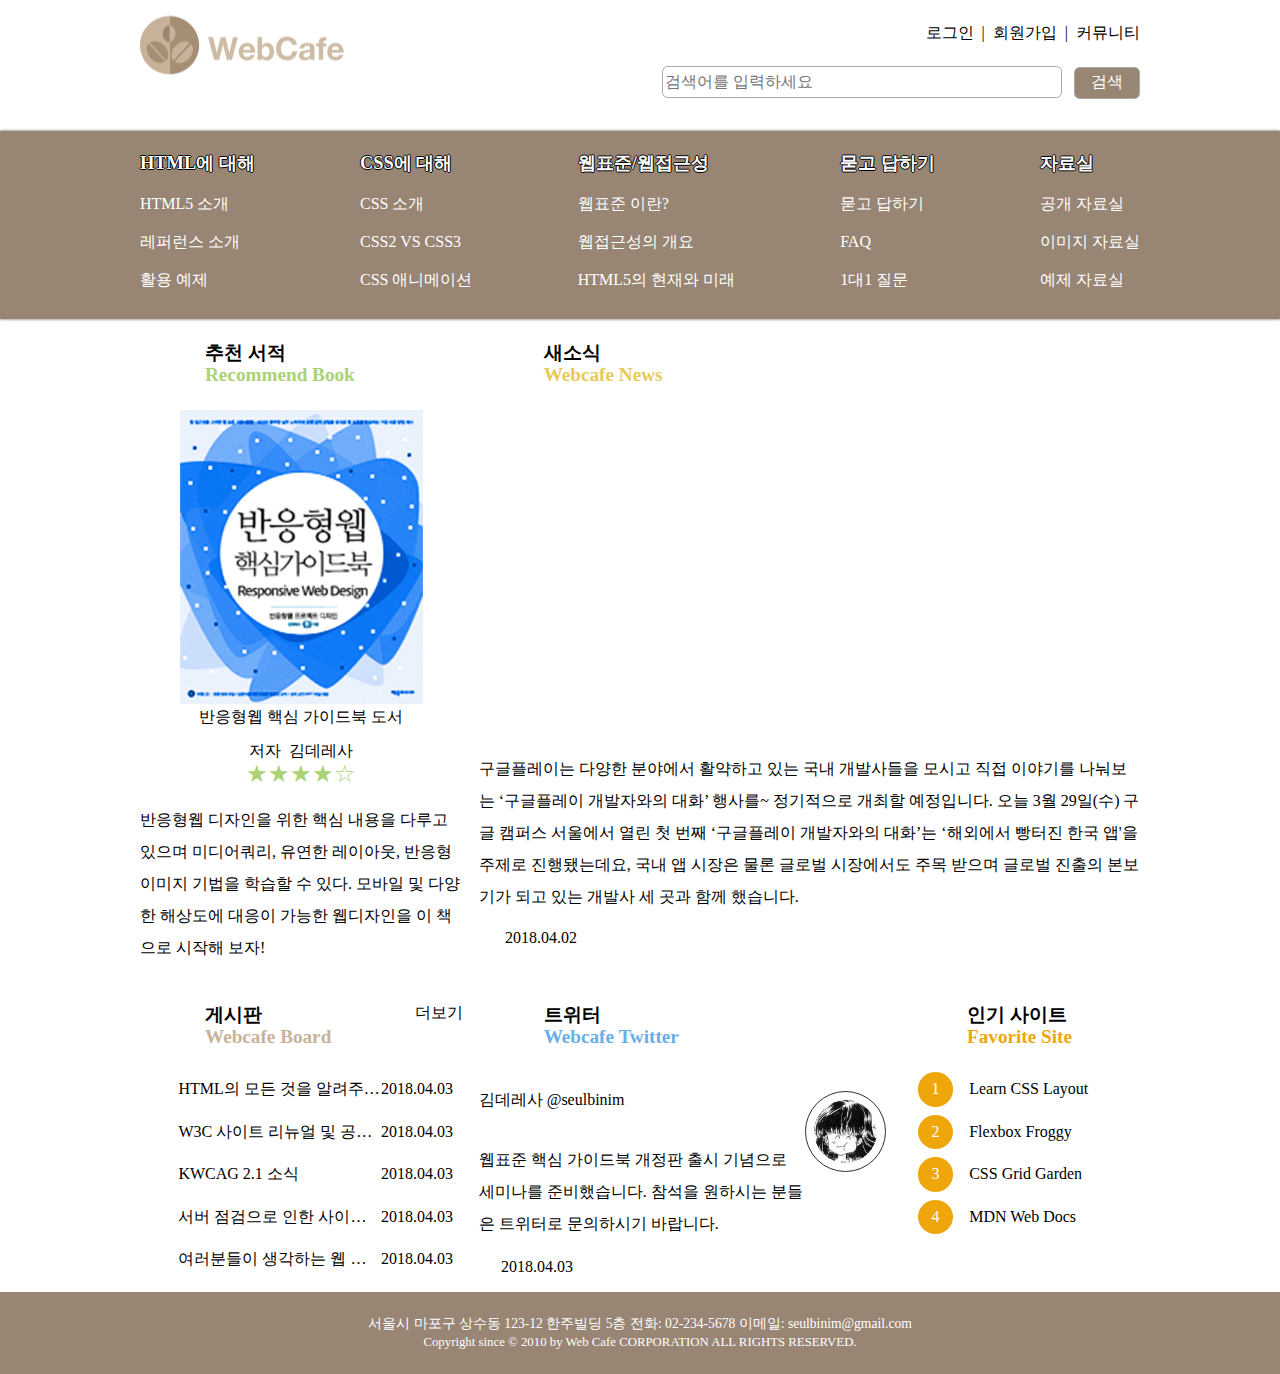
<file: index.html>
<!DOCTYPE html>
<html lang="ko-KR">

<head>
  <meta charset="UTF-8">
  <meta name="viewport" content="width=device-width, initial-scale=1.0">
  <title>웹카페 - 반응형웹</title>
  <link rel="stylesheet" href="./css/normalize.css">
  <link rel="stylesheet" href="./css/style.css">
  <script src="./js/jquery.min.js" defer></script>
  <script src="./js/mobile-menu.js" defer></script>
</head>

<body>
  <div class="container flex-col">
    <header class="header flex-row">
      <h1 class="logo">
        <a href="#"><img src="images/rwd-logo.png" alt="Web Cafe" /></a>
      </h1>
      <ul class="member">
        <li><a href="#">로그인</a></li>
        <li><span class="bar"></span><a href="#">회원가입</a></li>
        <li><span class="bar"></span><a href="#">커뮤니티</a></li>
      </ul>
      <form action="javascript:alert('검색이 완료되었습니다.');" class="search">
        <fieldset>
          <legend>검색 폼</legend>
          <!-- <label for="search" class="a11y-hidden">검색어</label> -->
          <input aria-label="검색어" type="search" id="search" required placeholder="검색어를 입력하세요" />
          <button type="submit" class="btn-search">검색</button>
        </fieldset>
    </header>
    <nav class="navigation">
      <h2 class="a11y-hidden">메인 메뉴</h2>
      <button class="btn-menubar" aria-label="메인메뉴 열기">
        <span class="menubar menubar-top"></span>
        <span class="menubar menubar-middle"></span>
        <span class="menubar menubar-bottom"></span>
      </button>
      <ul class="menu">
        <li class="menu-list">
          <a href="#" class="menu-item">HTML에 대해</a>
          <ul class="sub-menu">
            <li><a href="#">HTML5 소개</a></li>
            <li><a href="#">레퍼런스 소개</a></li>
            <li><a href="#">활용 예제</a></li>
          </ul>
        </li>
        <li class="menu-list">
          <a href="#" class="menu-item">CSS에 대해</a>
          <ul class="sub-menu">
            <li><a href="#">CSS 소개</a></li>
            <li><a href="#">CSS2 VS CSS3</a></li>
            <li><a href="#">CSS 애니메이션</a></li>
          </ul>
        </li>
        <li class="menu-list">
          <a href="#" class="menu-item">웹표준/웹접근성</a>
          <ul class="sub-menu">
            <li><a href="#">웹표준 이란?</a></li>
            <li><a href="#">웹접근성의 개요</a></li>
            <li><a href="#">HTML5의 현재와 미래</a></li>
          </ul>
        </li>
        <li class="menu-list">
          <a href="#" class="menu-item">묻고 답하기</a>
          <ul class="sub-menu">
            <li><a href="#">묻고 답하기</a></li>
            <li><a href="#">FAQ</a></li>
            <li><a href="#">1대1 질문</a></li>
          </ul>
        </li>
        <li class="menu-list">
          <a href="#" class="menu-item">자료실</a>
          <ul class="sub-menu">
            <li><a href="#">공개 자료실</a></li>
            <li><a href="#">이미지 자료실</a></li>
            <li><a href="#">예제 자료실</a></li>
          </ul>
        </li>
      </ul>
    </nav>
    <main class="main flex-row">
      <section class="book col-m4 col-d4">
        <h2 class="book-heading sprite">
          <span>추천 서적</span><span class="point">Recommend Book</span>
        </h2>
        <figure class="book-cover">
          <img src="images/book_rwd.jpg" class="responsive" alt="" aria-labelledby="cover-caption" />
          <figcaption id="cover-caption" class="book-cover-caption">
            반응형웹 핵심 가이드북 도서
          </figcaption>
        </figure>
        <dl class="book-detail">
          <dt class="book-author">저자</dt>
          <dd class="book-author-name">김데레사</dd>
          <dt class="a11y-hidden">평점</dt>
          <dd class="book-grade" aria-label="5점 만점에 4점">
            <span aria-hidden="true">★★★★☆</span>
          </dd>
        </dl>
        <p class="book-summary">
          반응형웹 디자인을 위한 핵심 내용을 다루고 있으며 미디어쿼리, 유연한
          레이아웃, 반응형 이미지 기법을 학습할 수 있다. 모바일 및 다양한
          해상도에 대응이 가능한 웹디자인을 이 책으로 시작해 보자!
        </p>
      </section>
      <section class="news col-m4 col-d8">
        <h2 class="news-heading sprite">
          <span>새소식</span><span class="point">Webcafe News</span>
        </h2>
        <figure class="news-container">
          <!-- <video
            class="news-video responsive"
            poster="media/poster.jpg"
            controls
          >
            <source src="media/stories.mp4" type="video/mp4" />
            <track
              src="media/stories-en.vtt"
              kind="captions"
              srclang="en"
              label="English Caption"~
            />
          </video> -->
          <div class="responsive-container responsive-iframe-169">
            <iframe aria-labelledby="video-subject" class="responsive-iframe"
              src="https://www.youtube.com/embed/iOw2oY4NZYI" allowfullscreen></iframe>
          </div>
          <figcaption id="video-subject" class="a11y-hidden">2013 ISU Figure Skating World Championship FS Kim Yuna Les
            Miserables (미국자막.ver)</figcaption>
        </figure>
        <p class="news-summary">
          구글플레이는 다양한 분야에서 활약하고 있는 국내 개발사들을 모시고
          직접 이야기를 나눠보는 ‘구글플레이 개발자와의 대화’ 행사를~
          정기적으로 개최할 예정입니다. 오늘 3월 29일(수) 구글 캠퍼스 서울에서
          열린 첫 번째 ‘구글플레이 개발자와의 대화’는 ‘해외에서 빵터진 한국
          앱'을 주제로 진행됐는데요, 국내 앱 시장은 물론 글로벌 시장에서도
          주목 받으며 글로벌 진출의 본보기가 되고 있는 개발사 세 곳과 함께
          했습니다.
        </p>
        <time class="news-date icon-calendar" datetime="2018-04-02T14:37:23">
          2018.04.02
        </time>
      </section>
      <section class="board col-m4 col-d4">
        <h2 class="board-heading sprite">
          <span>게시판</span><span class="point">Webcafe Board</span>
        </h2>
        <ul class="board-list">
          <li>
            <a href="#">HTML의 모든 것을 알려주마 샘플 활용법</a>
            <time datetime="2018-04-04T12:34:12">2018.04.03</time>
          </li>
          <li>
            <a href="#">W3C 사이트 리뉴얼 및 공지사항</a>
            <time datetime="2018-04-04T12:34:12">2018.04.03</time>
          </li>
          <li>
            <a href="#">KWCAG 2.1 소식</a>
            <time datetime="2018-04-04T12:34:12">2018.04.03</time>
          </li>
          <li>
            <a href="#">서버 점검으로 인한 사이트 이용안내 입니다.</a>
            <time datetime="2018-04-04T12:34:12">2018.04.03</time>
          </li>
          <li>
            <a href="#">여러분들이 생각하는 웹 접근성에 대해 이야기를 나누어 봅시다.</a>
            <time datetime="2018-04-04T12:34:12">2018.04.03</time>
          </li>
        </ul>
        <a href="#" class="board-more icon-plus" aria-labelledby="board">더보기</a>
      </section>
      <section class="favorite col-m4 col-d3">
        <h2 class="favorite-heading sprite">
          <span>인기 사이트</span><span class="point">Favorite Site</span>
        </h2>
        <ol class="favorite-list">
          <li>
            <a href="http://ko.learnlayout.com/" target="_blank">Learn CSS Layout</a>
          </li>
          <li>
            <a href="http://flexboxfroggy.com/" target="_blank">Flexbox Froggy</a>
          </li>
          <li>
            <a href="http://cssgridgarden.com/" target="_blank">CSS Grid Garden</a>
          </li>
          <li>
            <a href="https://developer.mozilla.org/ko/" target="_blank">MDN Web Docs</a>
          </li>
      </section>
      <article class="twitter col-m4 col-d5">
        <h2 class="twitter-heading sprite">
          <span>트위터</span><span class="point">Webcafe Twitter</span>
        </h2>
        <dl class="twitter-user-info">
          <dt class="a11y-hidden">사용자 이름</dt>
          <dd class="twitter-user-name">김데레사</dd>
          <dt class="a11y-hidden">사용자 아이디</dt>
          <dd class="twitter-user-id">
            <a href="http://twitter.com/seulbinim">@seulbinim</a>
          </dd>
        </dl>
        <figure class="twitter-profile">
          <img src="images/seulbinim.jpg" alt="" class="twitter-thumbnail responsive" />
          <figcaption class="a11y-hidden">사용자 프로필</figcaption>
        </figure>
        <p class="twitter-summary">
          웹표준 핵심 가이드북 개정판 출시 기념으로 세미나를 준비했습니다.
          참석을 원하시는 분들은 트위터로 문의하시기 바랍니다.
        </p>
        <time class="twitter-date icon-calendar" datetime="2018-04-03T16:09:28">2018.04.03</time>
      </article>
    </main>
    <footer class="footer">
      <address class="address">
        <span>서울시 마포구 상수동 123-12 한주빌딩 5층</span>
        <span>전화: <a href="tel:022345678">02-234-5678</a></span>
        <span>이메일:
          <a href="mailto:seulbinim@gmail.com?subject=문의사항">seulbinim@gmail.com</a></span>
      </address>
      <small class="copyright">
        Copyright since &copy; 2010 by Web Cafe CORPORATION ALL RIGHTS
        RESERVED.
      </small>
    </footer>
  </div>
</body>

</html>
</file>
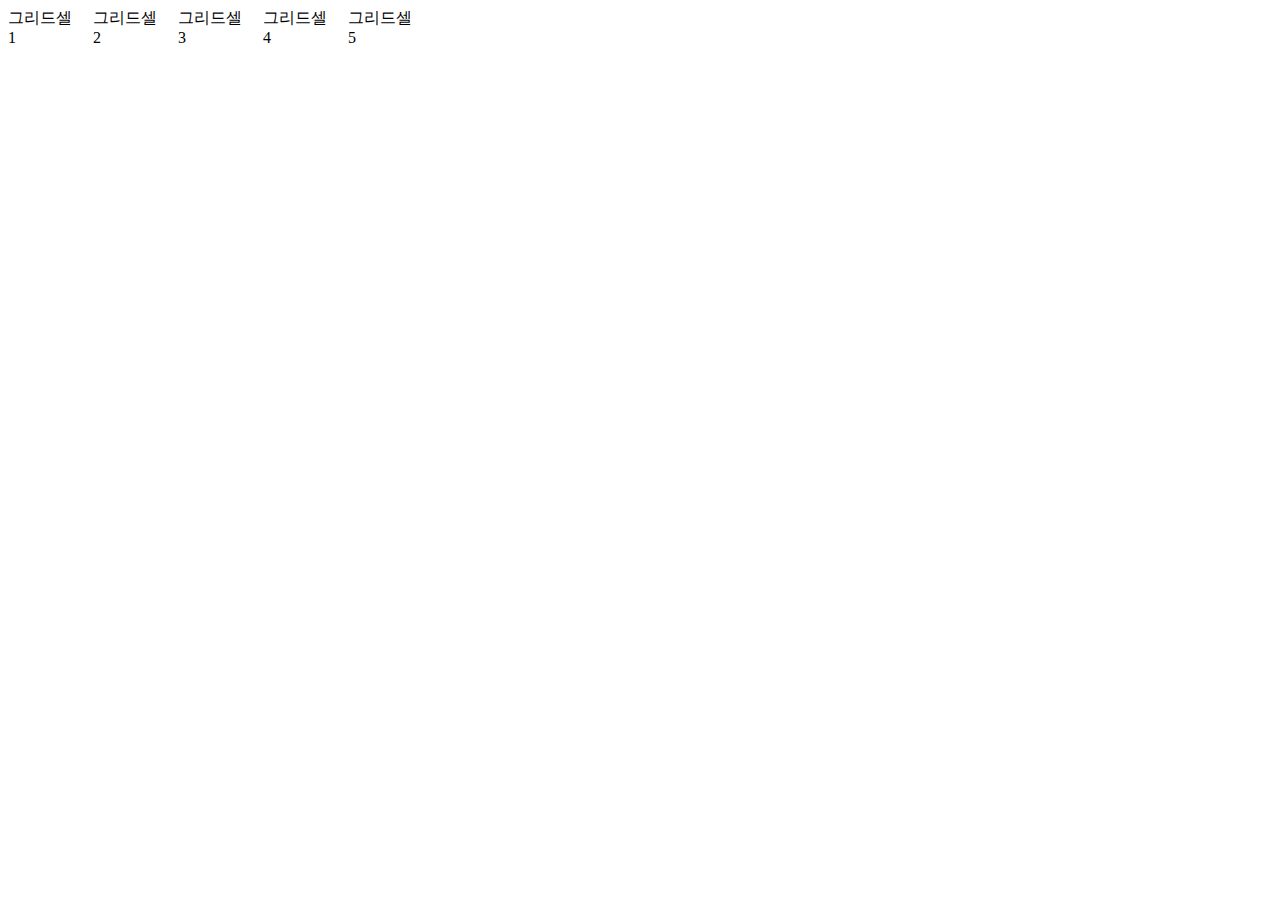
<file: grid.html>
<!DOCTYPE html>
<html lang="ko-KR">
<head>
  <meta charset="UTF-8">
  <meta name="viewport" content="width=device-width, initial-scale=1.0">
  <meta http-equiv="X-UA-Compatible" content="ie=edge">
  <title>GRID 레이아웃</title>
  <link rel="stylesheet" href="css/grid.css">

</head>
<body>
  <div class="container">
    <div class="item1">그리드셀1</div>
    <div class="item2">그리드셀2</div>
    <div class="item3">그리드셀3</div>
    <div class="item4">그리드셀4</div>
    <div class="item5">그리드셀5</div>
  </div>  
</body>
</html>
</file>
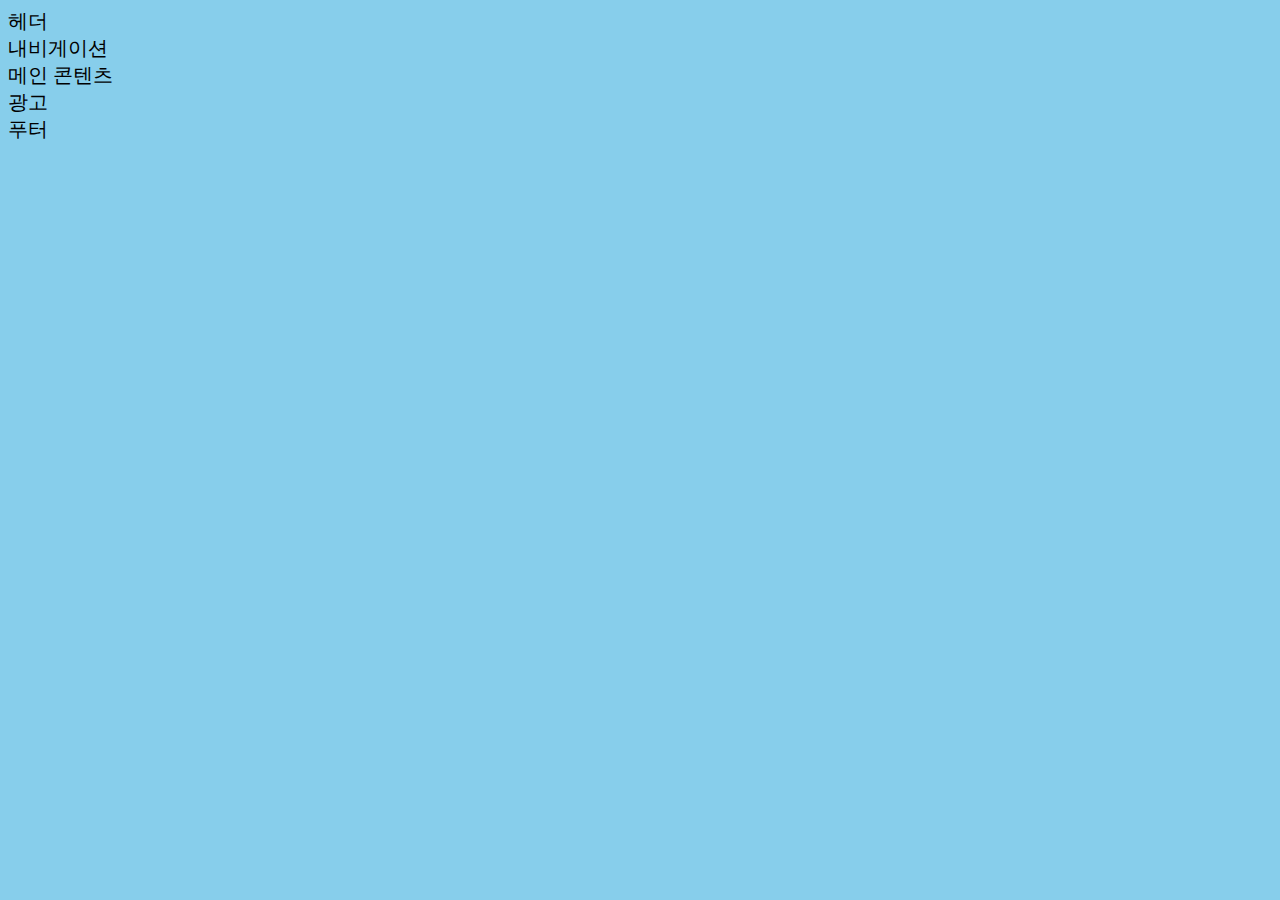
<file: media-query.html>
<!DOCTYPE html>
<html lang="ko-KR">
<head>
  <meta charset="UTF-8">
  <meta name="viewport" content="width=device-width, initial-scale=1">
  <title>미디어 쿼리</title>
  <link rel="stylesheet" href="css/media-query.css">
</head>
<body>
  <div class="container">
    <header class="header">헤더</header>
    <nav class="navigation">내비게이션</nav>
    <main class="main-content">메인 콘텐츠</main>
    <aside class="ad">광고</aside>
    <footer class="footer">푸터</footer>

  </div>
</body>
</html>
</file>
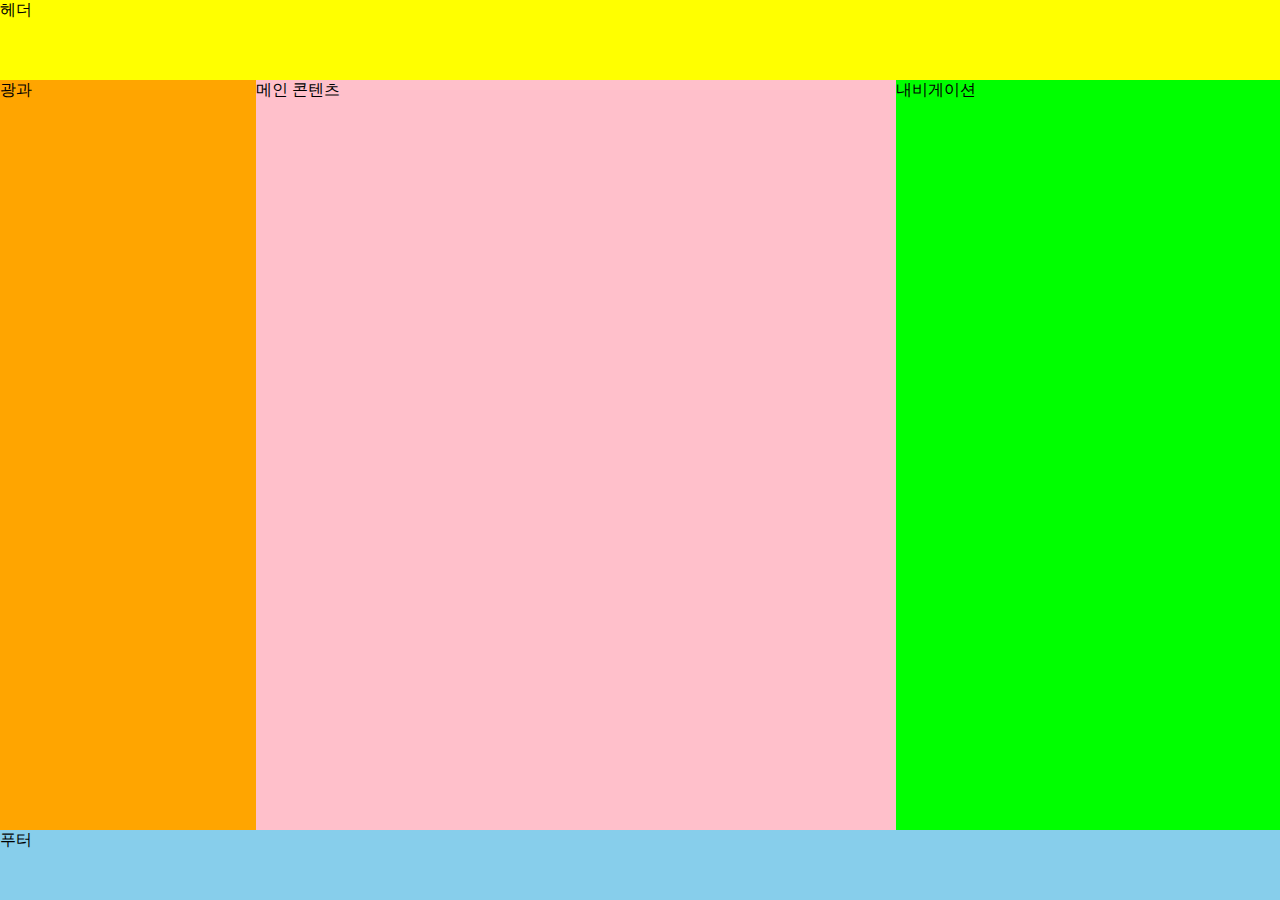
<file: html/flex.html>
<!DOCTYPE html>
<html lang="ko-KR">
<head>
  <meta charset="UTF-8">
  <meta name="viewport" content="width=device-width, initial-scale=1.0">
  <title>플렉스 박스 레이아웃</title>
  <link rel="stylesheet" href="../css/flex.css">
</head>
<body>
  <div class="container">
    <header class="header">헤더</header>
    <nav class="navigation">내비게이션</nav>
    <main class="main-content">메인 콘텐츠</main>
    <aside class="ad">광과</aside>
    <footer class="footer">푸터</footer>
  </div>
</body>
</html>
</file>
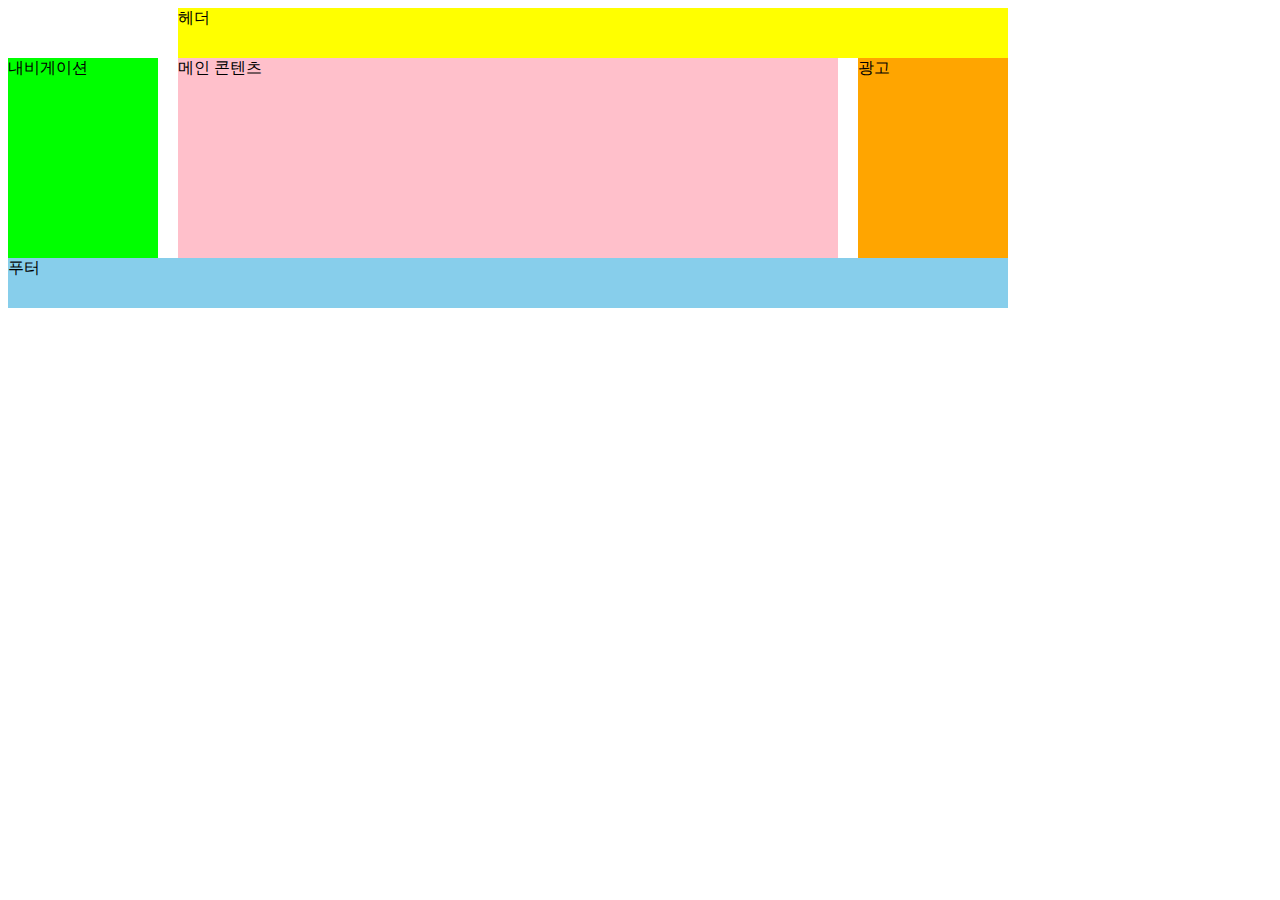
<file: html/grid.html>
<!DOCTYPE html>
<html lang="ko-KR">
<head>
  <meta charset="UTF-8">
  <meta name="viewport" content="width=device-width, initial-scale=1.0">
  <title>CSS 그리드 시스템</title>
  <link rel="stylesheet" href="../css/grid.css">
</head>
<body>
  <div class="container">
      <header class="header">헤더</header>
      <nav class="navigation">내비게이션</nav>
      <main class="main-content">메인 콘텐츠</main>
      <aside class="ad">광고</aside>
      <footer class="footer">푸터</footer>
    </div>
</body>
</html>
</file>
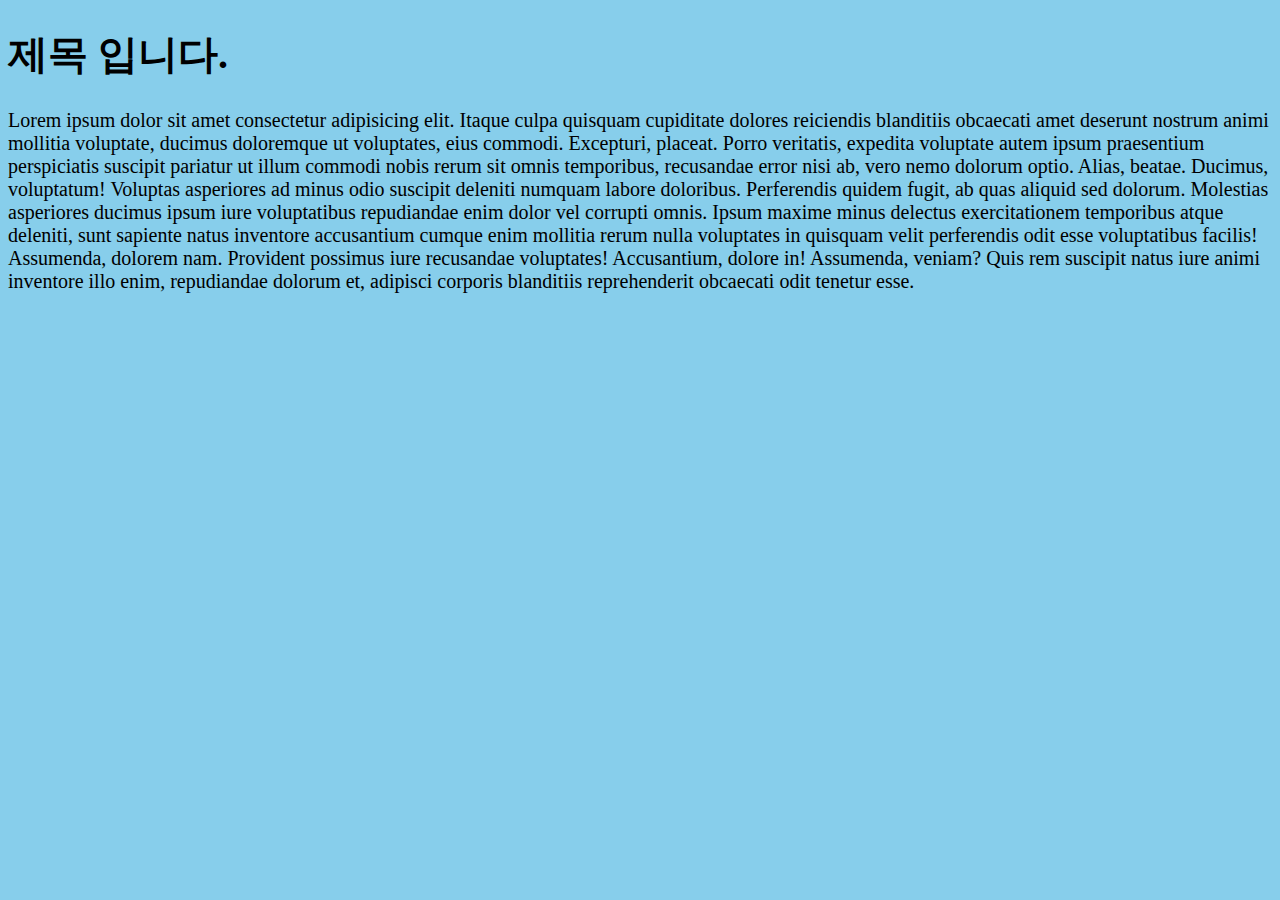
<file: html/media-query.html>
<!DOCTYPE html>
<html lang="ko-KR">
<head>
  <meta charset="UTF-8">
  <meta name="viewport" content="width=device-width, initial-scale=1.0">
  <title>미디어쿼리</title>
  <link rel="stylesheet" href="../css/media-query.css">
</head>
<body>
  <h1>제목 입니다.</h1>
  <p>
    <span>Lorem ipsum dolor sit amet consectetur adipisicing elit. Itaque culpa quisquam cupiditate dolores reiciendis blanditiis obcaecati amet deserunt nostrum animi mollitia voluptate, ducimus doloremque ut voluptates, eius commodi. Excepturi, placeat.</span>
    <span>Porro veritatis, expedita voluptate autem ipsum praesentium perspiciatis suscipit pariatur ut illum commodi nobis rerum sit omnis temporibus, recusandae error nisi ab, vero nemo dolorum optio. Alias, beatae. Ducimus, voluptatum!</span>
    <span>Voluptas asperiores ad minus odio suscipit deleniti numquam labore doloribus. Perferendis quidem fugit, ab quas aliquid sed dolorum. Molestias asperiores ducimus ipsum iure voluptatibus repudiandae enim dolor vel corrupti omnis.</span>
    <span>Ipsum maxime minus delectus exercitationem temporibus atque deleniti, sunt sapiente natus inventore accusantium cumque enim mollitia rerum nulla voluptates in quisquam velit perferendis odit esse voluptatibus facilis! Assumenda, dolorem nam.</span>
    <span>Provident possimus iure recusandae voluptates! Accusantium, dolore in! Assumenda, veniam? Quis rem suscipit natus iure animi inventore illo enim, repudiandae dolorum et, adipisci corporis blanditiis reprehenderit obcaecati odit tenetur esse.</span>
  </p>
</body>
</html>
</file>
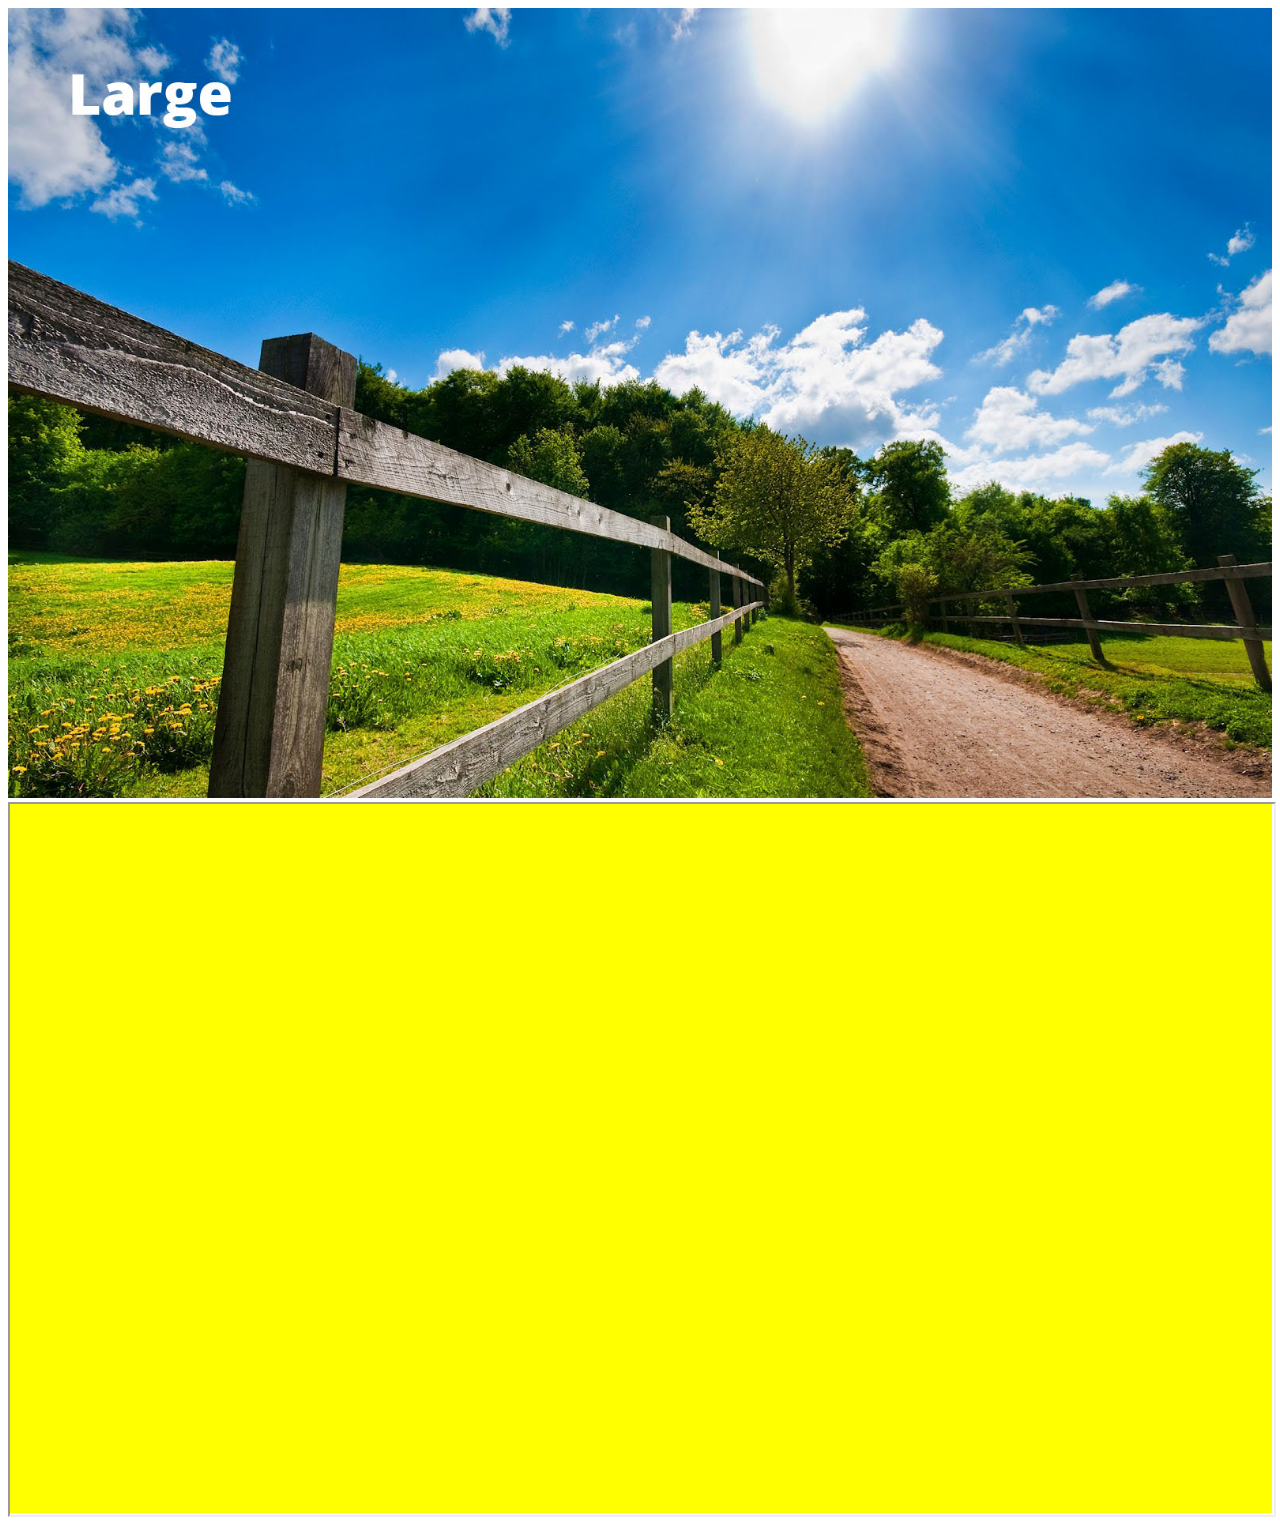
<file: html/responsive.html>
<!DOCTYPE html>
<html lang="ko-KR">
<head>
  <meta charset="UTF-8">
  <!-- <meta name="viewport" content="width=device-width, initial-scale=1.0"> -->
  <title>반응형 이미지</title>
  <link rel="stylesheet" href="../css/responsive.css">
</head>
<body>
  <figure class="rwd-container">
    <img class="rwd-img" src="../images/large.jpg" alt="">
  </figure>
  <figure class="rwd-container">
    <div class="rwd-iframe-container">
      <iframe class="rwd-iframe" src="https://www.youtube.com/embed/fH1npiYvlOc" allowfullscreen></iframe>
    </div>
  </figure>

</body>
</html>
</file>
<file: css/style.css>
@charset "utf-8";
@import url(//spoqa.github.io/spoqa-han-sans/css/SpoqaHanSans-kr.css);
@import url(./fonts.css);

:root {
  --point1: #abd375;
  --point2: #e8ca58;
  --point3: #c7b39a;
  --point4: #eea60a;
  --point5: #6aaee6;
}

*,
*::before,
*::after {
  font-family: 'Spoqa Han Sans', 'Sans-serif';
  box-sizing: border-box;
}

/* Reset CSS */
ul,
ol {
  list-style: none;
  padding-left: 0;
}

fieldset {
  margin: 0;
  padding: 0;
  border: 0 none;
}

legend,
.a11y-hidden {
  position: absolute;
  width: 1px;
  height: 1px;
  margin: -1px;
  overflow: hidden;
  clip: rect(0, 0, 0, 0);
  clip-path: polygon(0 0, 0 0, 0 0)
}

a {
  text-decoration: none;
  color: inherit;
}

/* grid module */
.flex-row {
  display: flex;
  flex-direction: row;
  flex-wrap: wrap;
  justify-content: space-evenly;
}

.flex-col {
  display: flex;
  flex-direction: column;
  flex-wrap: wrap;
  justify-content: space-evenly;
}

/* mobile grid */
/* .col-m1 {
  width: 20%;
}
.col-m2 {
  width: 45%;
}
.col-m3 {
  width: 70%;
}
.col-m4 {
  width: 100%;
} */

/* reposive content */
.responsive {
  max-width: 100%;
  height: auto;
}

.responsive-container {
  position: relative;
  width: 100%;
  height: 0 !important;
}

.responsive-iframe {
  position: absolute;
  top: 0;
  left: 0;
  width: 100%;
  height: 100%;
  border: 0 none;
}

.responsive-iframe-43 {
  padding-bottom: 75%;

}

.responsive-iframe-169 {
  padding-bottom: 56.25%;
}

/* All Style */

.search {
  text-align: right;
}

[type="search"] {
  border: 1px solid #aaa;
  border-radius: 0.35em;
  height: 2em;
  margin-right: 0.5em;
}

/* All main-content */
.main {
  width: 100%;
}

.sprite {
  background: url(./images/sprite_main.png) no-repeat;
  height: 60px;
  padding-left: 65px;
}

.main [class*="heading"] {
  font-size: 1.2em;
  display: flex;
  flex-direction: column;
  justify-content: center;
}

.news-heading {
  background-position: 0 -230px;
}

.board-heading {
  background-position: 0 -115px;
}

.favorite-heading {
  background-position: 0 -345px;
}

.twitter-heading {
  background-position: 0 -460px;
}

.book-heading .point {
  /* color: #abd375; */
  color: var(--point1);
}

.news-heading .point {
  /* color: #e8ca58; */
  color: var(--point2);
}

.board-heading .point {
  /* color: #c7b39a; */
  color: var(--point3);
}

.favorite-heading .point {
  /* color: #eea60a; */
  color: var(--point4);
}

.twitter-heading .point {
  /* color: #6aaee6; */
  color: var(--point5);
}

/* recommand book */
.book-cover {
  text-align: center;
}

.book-detail {
  display: flex;
  flex-wrap: wrap;
  justify-content: center;
}

.book-author-name {
  margin-left: 0.5em;
}

.book-grade {
  margin: 0;
  width: 100%;
  text-align: center;
  font-size: 1.5em;
  color: var(--point1);
}

[class$="summary"] {
  line-height: 2.0;
}

/* All board */
.board {
  position: relative;
}

.board-list {
  margin-left: 1em;
}

.board-list li {
  display: flex;
  margin: .5em 0;
  align-items: center;
}

.board-list a {
  width: calc(100% - 6.5em);
  white-space: nowrap;
  overflow: hidden;
  text-overflow: ellipsis;
  padding: 0.5em 0;
}

.board-more {
  position: absolute;
  top: 1.5em;
  ;
  right: 0;
}

/* All favorite */
.favorite-list {
  counter-reset: initial;
  margin-left: 1em;
}

.favorite-list li {
  counter-increment: number;
  margin: 0.5em 0;
  display: flex;
  align-items: center;
}

.favorite-list li::before {
  content: counter(number);
  padding: 0.5em 0.85em;
  background: var(--point4);
  border-radius: 50%;
  margin-right: 1em;
  color: #fff;
}

.favorite-list a {
  padding: 0.5em 0;
}

/* All twitter */
.twitter {
  display: grid;
  grid-template-columns: 2fr 2fr 1fr;
  grid-auto-rows: minmax(2em, auto);
}

.twitter-heading,
.twitter-user-info,
.twitter-summary {
  grid-column: 1 / 3;
}

.twitter-user-name,
.twitter-user-id {
  display: inline-block;
  margin: 0;
}

.twitter-profile {
  grid-column: 3 / 4;
  grid-row: 2 / 5;
  margin-left: 0;
  margin-right: 0;
}

.twitter-thumbnail {
  border: 1px solid #32302e;
  border-radius: 50%;
  padding: 0.5em;
}

/* All footer */
.footer {
  background: #988574;
  color: #fff;
  padding: 1.5em;
}

.address {
  font-style: normal;
  font-size: 0.85em;
}

/* Mobile Device */
@media screen and (min-width: 1px) and (max-width: 62.5em) {

  /* mobile grid */
  .col-m1 {
    width: 20%;
  }

  .col-m2 {
    width: 45%;
  }

  .col-m3 {
    width: 70%;
  }

  .col-m4 {
    width: 100%;
  }

  /* mobile layout */
  .header {
    padding-bottom: 1em;
  }

  /* mobile header */
  .header {
    background: #32302e;
  }

  .logo,
  .member,
  .search {
    width: 100%;
    padding-left: 20px;
    padding-right: 20px;
  }

  /* mobile member */
  .member {
    order: -1;
    display: flex;
    justify-content: flex-end;
    background: #988574;
    color: #fff;
    margin: 0;
    padding-top: 0.5em;
    padding-bottom: 0.5em;
    /* width: calc(100% + 40px);
    position: relative;
    left: -20px; */
  }

  .member a {
    padding: 0.35em 0;
    /* background: blue; */
    display: block;
    padding-left: 0.5em;
  }

  /* mobile logo */
  [type="search"] {
    width: calc(100% - 3em);
  }

  .btn-search {
    border: 0 none;
    padding: 0;
    width: 2em;
    height: 2em;
    position: relative;
    background: transparent;
  }

  .btn-search::after {
    content: "";
    width: 100%;
    height: 100%;
    position: absolute;
    top: 0;
    left: 0;
    background: url(./images/btn_search.png) no-repeat;
    background-size: cover;
  }

  /* mobile menu */
  .btn-menubar {
    width: 2.5em;
    height: 2.5em;
    border: 0 none;
    padding: 0;
    position: absolute;
    top: 5em;
    right: 20px;
    background: transparent;
    overflow: hidden;
    cursor: pointer;
  }

  .menubar {
    background: #fff;
    width: 100%;
    height: 25%;
    border-radius: 1em;
    position: absolute;
    left: 0;
    transition: all 200ms;
  }

  .menubar-top {
    top: 0;
  }

  .menubar-middle {
    top: 50%;
    transform: translateY(-50%);
  }

  .menubar-bottom {
    top: 100%;
    transform: translateY(-100%);
  }

  .nav-act .menubar-top {
    top: 50%;
    transform: translateY(-50%) rotate(45deg);
  }

  .nav-act .menubar-middle {
    transform: translate(-100%, 50%);
  }

  .nav-act .menubar-bottom {
    top: 50%;
    transform: translateY(-50%) rotate(-45deg);
  }

  .menu {
    position: fixed;
    top: 0;
    left: 0;
    width: 0;
    overflow: hidden;
    height: 100vh;
    transform: translateX(-100%);
    transition: all 200ms;
  }

  .nav-act .menu {
    transform: none;
    width: 75vw;
    background: rgb(0, 0, 0, 0.8);
    color: #fff;
    margin: 0;
    padding: 2em;
  }

  .menu-list {
    margin: 0.5em;
  }

  .menu-item {
    padding: 0.5em;
    background: purple;
    display: block;

  }

  .sub-menu {
    display: none;
    list-style: disc;
    padding-left: 2em;
    margin-bottom: 1em;
  }

  .sub-menu a {
    padding: 0.5em 0;
    display: block;
  }

  .menu-act .sub-menu {
    display: block;
  }

  .menu-act, .sub-menu {
    display: block;
  }

  /* Mobile footer  */
  .footer {
    padding-left: 20px;
    padding-right: 20px;
  }

  .address span {
    display: block;
    margin-bottom: .5em;
  }
}

@media screen and (min-width: 37.5em) and (max-width: 62.5em) {

  .favorite,
  .twitter {
    width: 50%;
  }

}

/* Desktop Device */
@media screen and (min-width: 62.5em) {

  /* Desktop grid */
  .col-d3 {
    width: 23.8%;
  }

  .col-d4 {
    width: 32.267%;
  }

  .col-d5 {
    width: 40.733%;
  }

  .col-d8 {
    width: 66.133%;
  }

  .container {
    align-items: center;
  }

  .header,
  .main,
  .menu {
    width: 1000px;
  }

  .navigation,
  .footer {
    width: 100%;
  }

  /* Desktop header */
  .header {
    display: block;
    position: relative;
    margin-bottom: 2em;
  }

  /* Desltop logo */
  .logo {
    position: absolute;
    left: 0;
    top: 50%;
    margin: 0;
    transform: translateY(-50%);
  }

  /* Desktop member */
  .member {
    display: flex;
    justify-content: flex-end;
  }

  .bar::before {
    content: "|";
    margin: 0 0.5em;
  }

  .member a {
    display: inline-block;
    padding: 0.5em 0;
  }

  /* Desktop search */
  [type="search"] {
    width: 40%;
  }

  .btn-search {
    border: 1px solid #aaa;
    border-radius: 0.35em;
    background: #988674;
    color: #fff;
    height: 2em;
    padding: 0 1em;
  }

  /* Desktop main menu */
  .navigation {
    background: #988574;
    color: #fff;
    box-shadow: 0 -1px 2px 0 #aaa, 0 1px 2px 0 #aaa;
  }

  .btn-menubar {
    display: none;
  }

  .menu {
    margin-left: auto;
    margin-right: auto;
    display: flex;
    justify-content: space-between;
  }

  .menu-item {
    font-weight: 700;
    font-size: 1.15em;
    padding: 0.35em 0;
    display: block;
    margin-bottom: 0.5em;
    text-shadow: 1px 0 0 #000, 0 1px 0 #000, -1px 0 0 #000, 0 -1px 0 #000;
  }

  .sub-menu li {
    margin: 0.5em 0;
  }

  .sub-menu a {
    display: block;
    padding: 0.35em 0;
  }

  .main {
    justify-content: space-between;
  }

  .favorite {
    order: 1;
  }

  .footer {
    text-align: center;
  }
}
</file>
<file: css/grid.css>
@charset "utf-8";

.container{
  display: grid;
  grid-template-columns: repeat(12, 65px);
  grid-auto-rows: minmax(50px, auto);
  grid-column-gap: 20px;
}
.header, .navigation, .main-content, .ad, .footer{
  grid-column: 1/13;
}
.header{
  background-color: yellow;
  grid-column: 3/13;
}
.navigation{
  background-color: lime;
  grid-row: 2/6;
  grid-column: 1/3;
}
.main-content{
  background-color: pink;
  grid-row: 2/6;
  grid-column: 3/11;
}
.ad{
  background-color: orange;
  grid-row: 2/6;
  grid-column: 11/13;
}
.footer{
  background-color: skyblue;
  grid-row: 6/7;
}
</file>
<file: css/media-query.css>
@charset "utf-8";
/* Mobile CSS */
html{
  font-size: 10px;
}
body{
  background-color: yellow;
}
/* Tablet, Laptop CSS */
@media screen and (min-width: 50em){
  html{
    font-size: 14px;
  }
  body{
    background-color: pink;
  }
}
/* Wide Screen CSS */
@media screen and (min-width: 64em){
  html{
    font-size: 20px;
  }
  body{
    background-color: skyblue;
  }
}
</file>
<file: css/flex.css>
@charset "utf-8";
/* ALL Device, Mobile Device */
body{
  margin: 0;
}
.container{
  background-color: silver;
  display: flex;
  flex-direction: row;
  flex-wrap: wrap;
}
.header, .navigation, .main-content, .ad, .footer{
  flex-basis: 100%;
  height: 50px;
}
.header, .navigation, .ad{
  order: -1;
}
.header{
  background-color: yellow;
}
.navigation{
  background-color: lime;
}
.main-content{
  background-color: pink;
  height: calc(100vh - 200px);
}
.ad{
  background-color: orange;
}
.footer{
  background-color: skyblue;
}

/* Tablet , Laptop Device */
@media screen and (min-width: 50em){
  .main-content, .ad{
    height: calc(100vh - 150px);
  }
  .main-content{
    flex-basis: 70%;
  }
  .ad{
    flex-basis: 30%;
  }
}
/* Desktop & Wide Screen Device */
@media screen and (min-width: 64em){
  .container{
    max-width: 1600px;
    margin: 0 auto;
  }
  .header, .ad{
    order: -2;
  }
  .navigation{
    order: 0;
  }
  .main-content{
    order: -1;
  }
  .header{
    height: 80px;
  }
  .navigation{
    height: calc(100vh - 150px);
    flex-basis: 30%;
    order: 0;
  }
  .main-content{
    flex-basis: 50%;
  }
  .ad{
    flex-basis: 20%;
  }
  .footer{
    height: 70px;
  }
}
</file>
<file: css/responsive.css>
@charset "utf-8";
body{
  display: flex;
  flex-wrap: wrap;
}
.rwd-container{
  margin: 0;
  padding: 0;
  flex-basis: 100%;
}
.rwd-iframe-container{
  width: 100%;
  height: 0 !important;
  padding-top: 56.25%;
  background: yellow;
  position: relative;
}
.rwd-iframe{
  position: absolute;
  top: 0;
  left: 0;
  width: 100%;
  height: 100%;
}
.rwd-img{
  max-width: 100%;
  height: auto;
}
</file>
